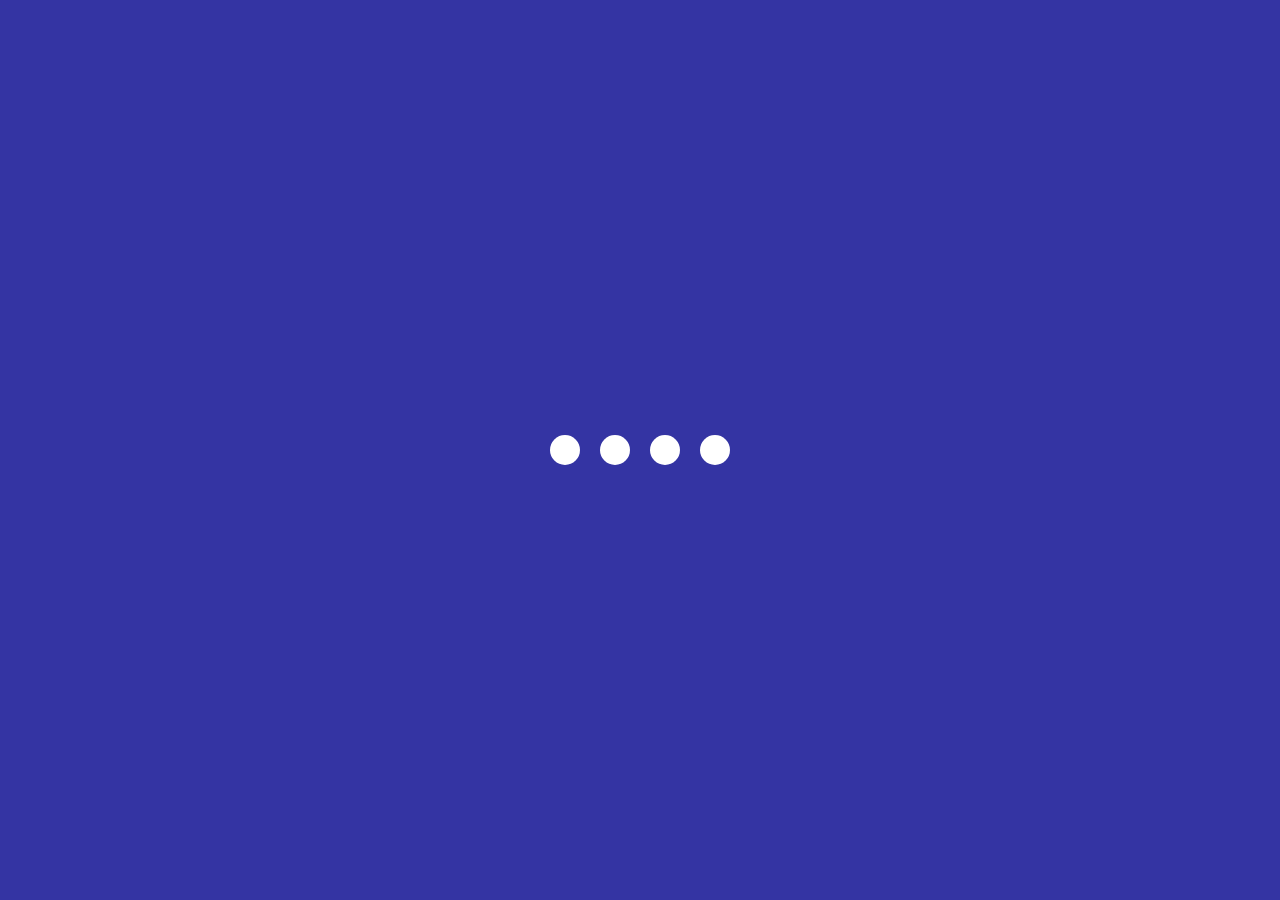
<file: 02.Creative Loading Animation/index.html>
<html lang="en">
  <head>
    <meta charset="UTF-8" />
    <meta name="viewport" content="width=device-width, initial-scale=1.0" />
    <title>Loading Animation</title>
    <link rel="stylesheet" href="style.css" />
  </head>
  <body>
    <section class="wrapper">
      <div class="loader">
        <div class="loading one"></div>
        <div class="loading two"></div>
        <div class="loading three"></div>
        <div class="loading four"></div>
      </div>
    </section>
  </body>
</html>
</file>
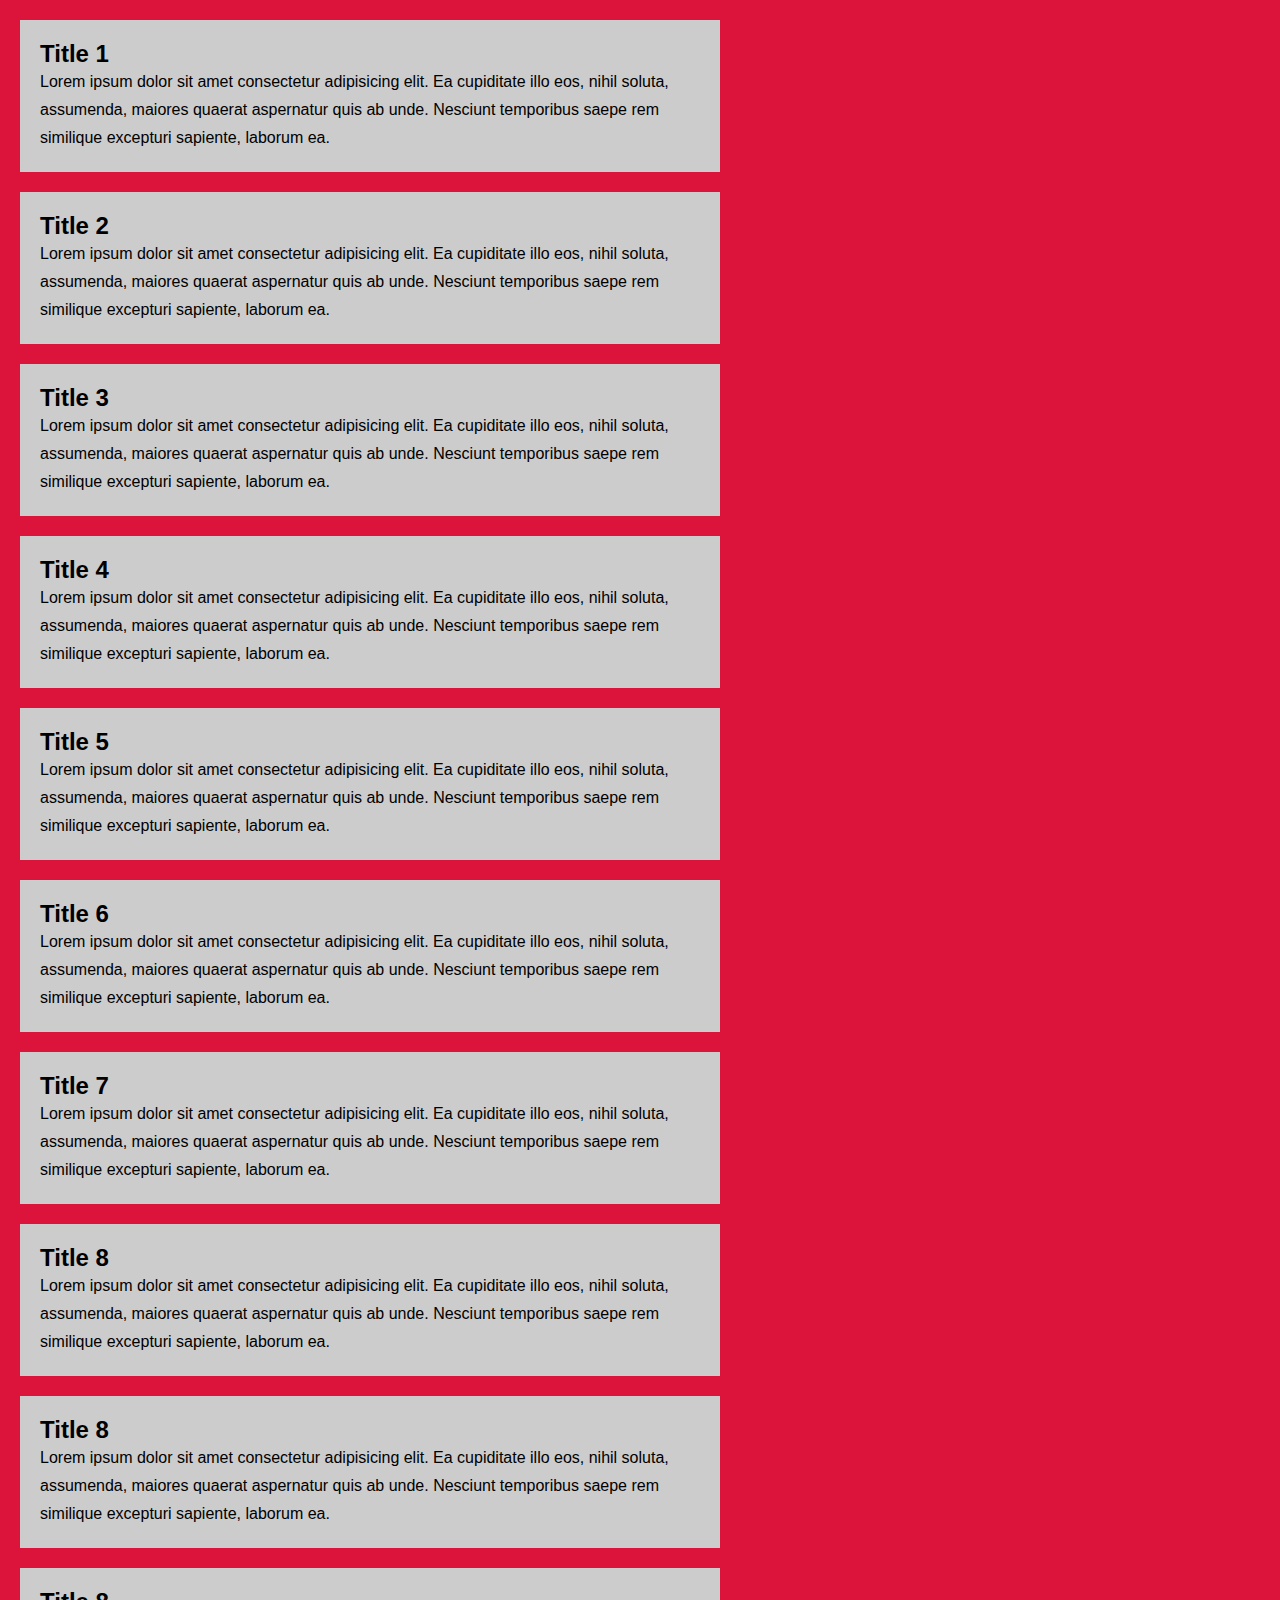
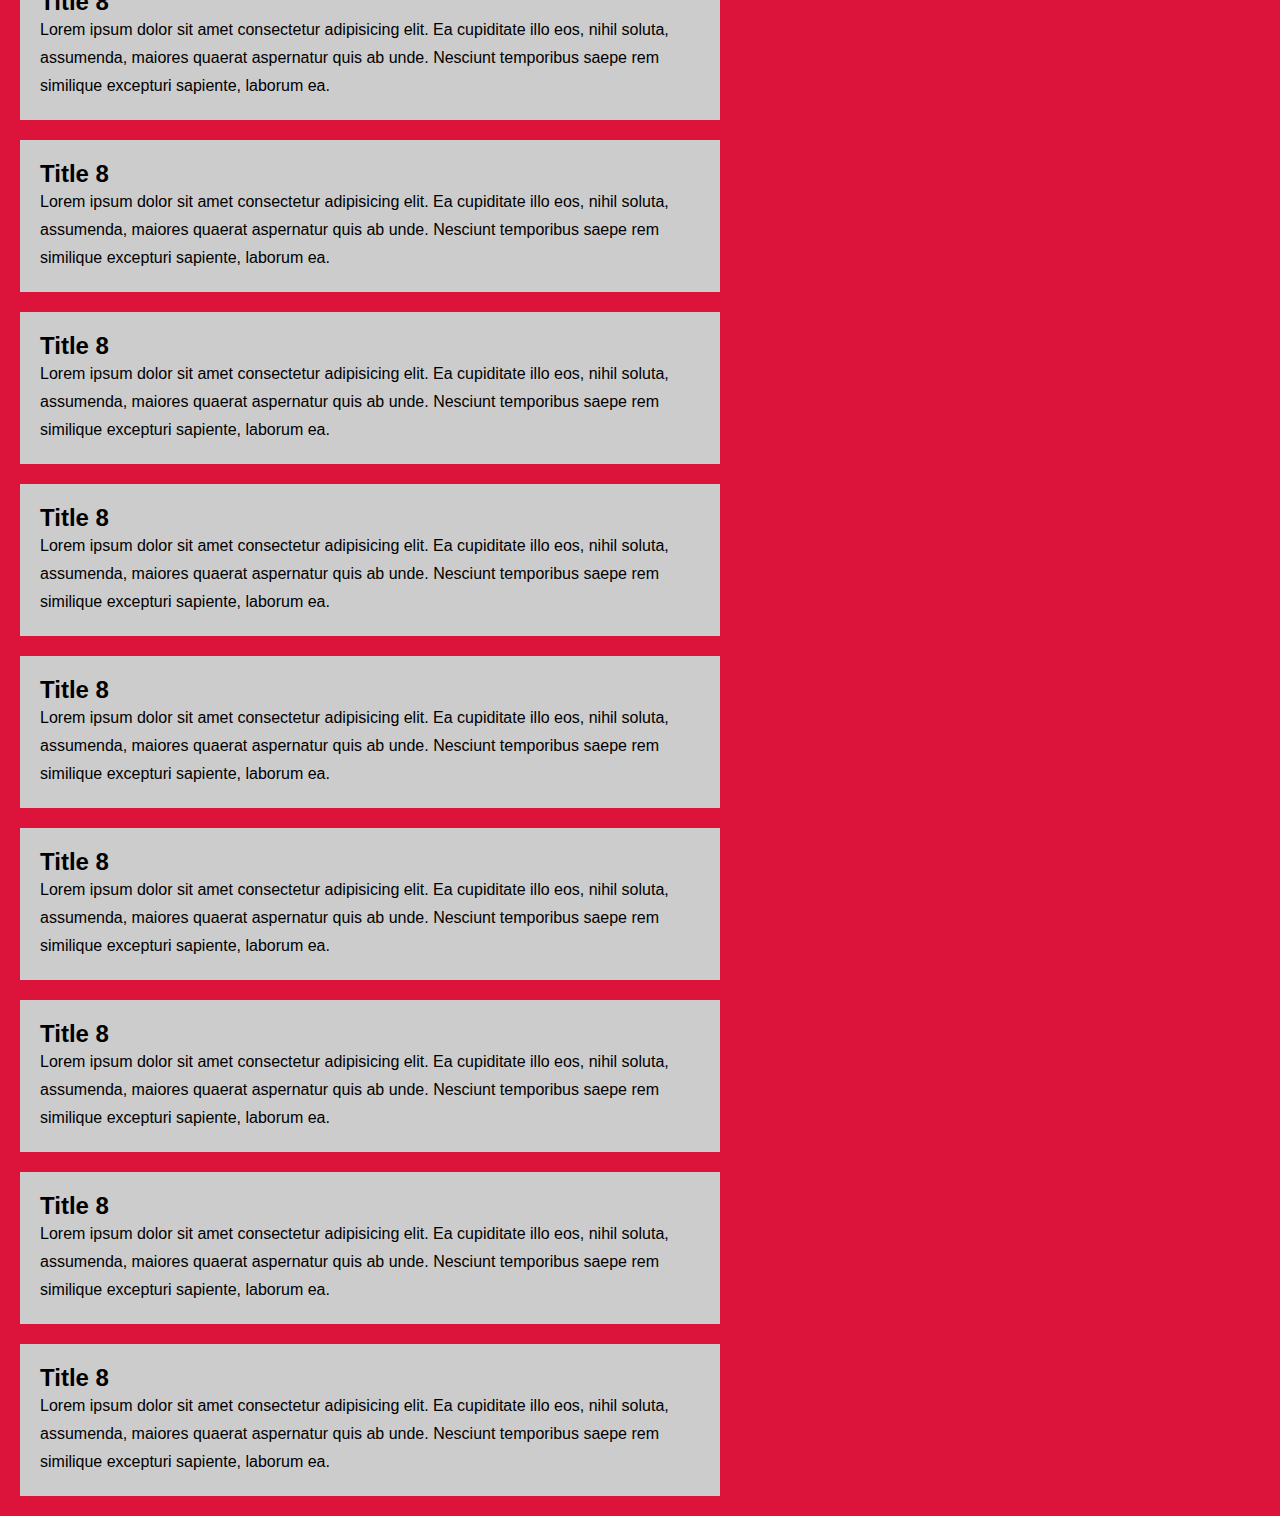
<file: 03.Custom Scrollbar/index.html>
<html lang="en">
  <head>
    <meta charset="UTF-8" />
    <meta http-equiv="X-UA-Compatible" content="IE=edge" />
    <meta name="viewport" content="width=device-width, initial-scale=1.0" />
    <title>Custom Scrollbar</title>
    <link rel="stylesheet" href="style.css" />
  </head>
  <body>
    <section>
      <div class="card">
        <h2 class="card-title">Title 1</h2>
        <p>
          Lorem ipsum dolor sit amet consectetur adipisicing elit. Ea cupiditate
          illo eos, nihil soluta, assumenda, maiores quaerat aspernatur quis ab
          unde. Nesciunt temporibus saepe rem similique excepturi sapiente,
          laborum ea.
        </p>
      </div>
      <div class="card">
        <h2 class="card-title">Title 2</h2>
        <p>
          Lorem ipsum dolor sit amet consectetur adipisicing elit. Ea cupiditate
          illo eos, nihil soluta, assumenda, maiores quaerat aspernatur quis ab
          unde. Nesciunt temporibus saepe rem similique excepturi sapiente,
          laborum ea.
        </p>
      </div>
      <div class="card">
        <h2 class="card-title">Title 3</h2>
        <p>
          Lorem ipsum dolor sit amet consectetur adipisicing elit. Ea cupiditate
          illo eos, nihil soluta, assumenda, maiores quaerat aspernatur quis ab
          unde. Nesciunt temporibus saepe rem similique excepturi sapiente,
          laborum ea.
        </p>
      </div>
      <div class="card">
        <h2 class="card-title">Title 4</h2>
        <p>
          Lorem ipsum dolor sit amet consectetur adipisicing elit. Ea cupiditate
          illo eos, nihil soluta, assumenda, maiores quaerat aspernatur quis ab
          unde. Nesciunt temporibus saepe rem similique excepturi sapiente,
          laborum ea.
        </p>
      </div>
      <div class="card">
        <h2 class="card-title">Title 5</h2>
        <p>
          Lorem ipsum dolor sit amet consectetur adipisicing elit. Ea cupiditate
          illo eos, nihil soluta, assumenda, maiores quaerat aspernatur quis ab
          unde. Nesciunt temporibus saepe rem similique excepturi sapiente,
          laborum ea.
        </p>
      </div>
      <div class="card">
        <h2 class="card-title">Title 6</h2>
        <p>
          Lorem ipsum dolor sit amet consectetur adipisicing elit. Ea cupiditate
          illo eos, nihil soluta, assumenda, maiores quaerat aspernatur quis ab
          unde. Nesciunt temporibus saepe rem similique excepturi sapiente,
          laborum ea.
        </p>
      </div>
      <div class="card">
        <h2 class="card-title">Title 7</h2>
        <p>
          Lorem ipsum dolor sit amet consectetur adipisicing elit. Ea cupiditate
          illo eos, nihil soluta, assumenda, maiores quaerat aspernatur quis ab
          unde. Nesciunt temporibus saepe rem similique excepturi sapiente,
          laborum ea.
        </p>
      </div>
      <div class="card">
        <h2 class="card-title">Title 8</h2>
        <p>
          Lorem ipsum dolor sit amet consectetur adipisicing elit. Ea cupiditate
          illo eos, nihil soluta, assumenda, maiores quaerat aspernatur quis ab
          unde. Nesciunt temporibus saepe rem similique excepturi sapiente,
          laborum ea.
        </p>
      </div>
      <div class="card">
        <h2 class="card-title">Title 8</h2>
        <p>
          Lorem ipsum dolor sit amet consectetur adipisicing elit. Ea cupiditate
          illo eos, nihil soluta, assumenda, maiores quaerat aspernatur quis ab
          unde. Nesciunt temporibus saepe rem similique excepturi sapiente,
          laborum ea.
        </p>
      </div>
      <div class="card">
        <h2 class="card-title">Title 8</h2>
        <p>
          Lorem ipsum dolor sit amet consectetur adipisicing elit. Ea cupiditate
          illo eos, nihil soluta, assumenda, maiores quaerat aspernatur quis ab
          unde. Nesciunt temporibus saepe rem similique excepturi sapiente,
          laborum ea.
        </p>
      </div>
      <div class="card">
        <h2 class="card-title">Title 8</h2>
        <p>
          Lorem ipsum dolor sit amet consectetur adipisicing elit. Ea cupiditate
          illo eos, nihil soluta, assumenda, maiores quaerat aspernatur quis ab
          unde. Nesciunt temporibus saepe rem similique excepturi sapiente,
          laborum ea.
        </p>
      </div>
      <div class="card">
        <h2 class="card-title">Title 8</h2>
        <p>
          Lorem ipsum dolor sit amet consectetur adipisicing elit. Ea cupiditate
          illo eos, nihil soluta, assumenda, maiores quaerat aspernatur quis ab
          unde. Nesciunt temporibus saepe rem similique excepturi sapiente,
          laborum ea.
        </p>
      </div>
      <div class="card">
        <h2 class="card-title">Title 8</h2>
        <p>
          Lorem ipsum dolor sit amet consectetur adipisicing elit. Ea cupiditate
          illo eos, nihil soluta, assumenda, maiores quaerat aspernatur quis ab
          unde. Nesciunt temporibus saepe rem similique excepturi sapiente,
          laborum ea.
        </p>
      </div>
      <div class="card">
        <h2 class="card-title">Title 8</h2>
        <p>
          Lorem ipsum dolor sit amet consectetur adipisicing elit. Ea cupiditate
          illo eos, nihil soluta, assumenda, maiores quaerat aspernatur quis ab
          unde. Nesciunt temporibus saepe rem similique excepturi sapiente,
          laborum ea.
        </p>
      </div>
      <div class="card">
        <h2 class="card-title">Title 8</h2>
        <p>
          Lorem ipsum dolor sit amet consectetur adipisicing elit. Ea cupiditate
          illo eos, nihil soluta, assumenda, maiores quaerat aspernatur quis ab
          unde. Nesciunt temporibus saepe rem similique excepturi sapiente,
          laborum ea.
        </p>
      </div>
      <div class="card">
        <h2 class="card-title">Title 8</h2>
        <p>
          Lorem ipsum dolor sit amet consectetur adipisicing elit. Ea cupiditate
          illo eos, nihil soluta, assumenda, maiores quaerat aspernatur quis ab
          unde. Nesciunt temporibus saepe rem similique excepturi sapiente,
          laborum ea.
        </p>
      </div>
      <div class="card">
        <h2 class="card-title">Title 8</h2>
        <p>
          Lorem ipsum dolor sit amet consectetur adipisicing elit. Ea cupiditate
          illo eos, nihil soluta, assumenda, maiores quaerat aspernatur quis ab
          unde. Nesciunt temporibus saepe rem similique excepturi sapiente,
          laborum ea.
        </p>
      </div>
      <div class="card">
        <h2 class="card-title">Title 8</h2>
        <p>
          Lorem ipsum dolor sit amet consectetur adipisicing elit. Ea cupiditate
          illo eos, nihil soluta, assumenda, maiores quaerat aspernatur quis ab
          unde. Nesciunt temporibus saepe rem similique excepturi sapiente,
          laborum ea.
        </p>
      </div>
    </section>
  </body>
</html>
</file>
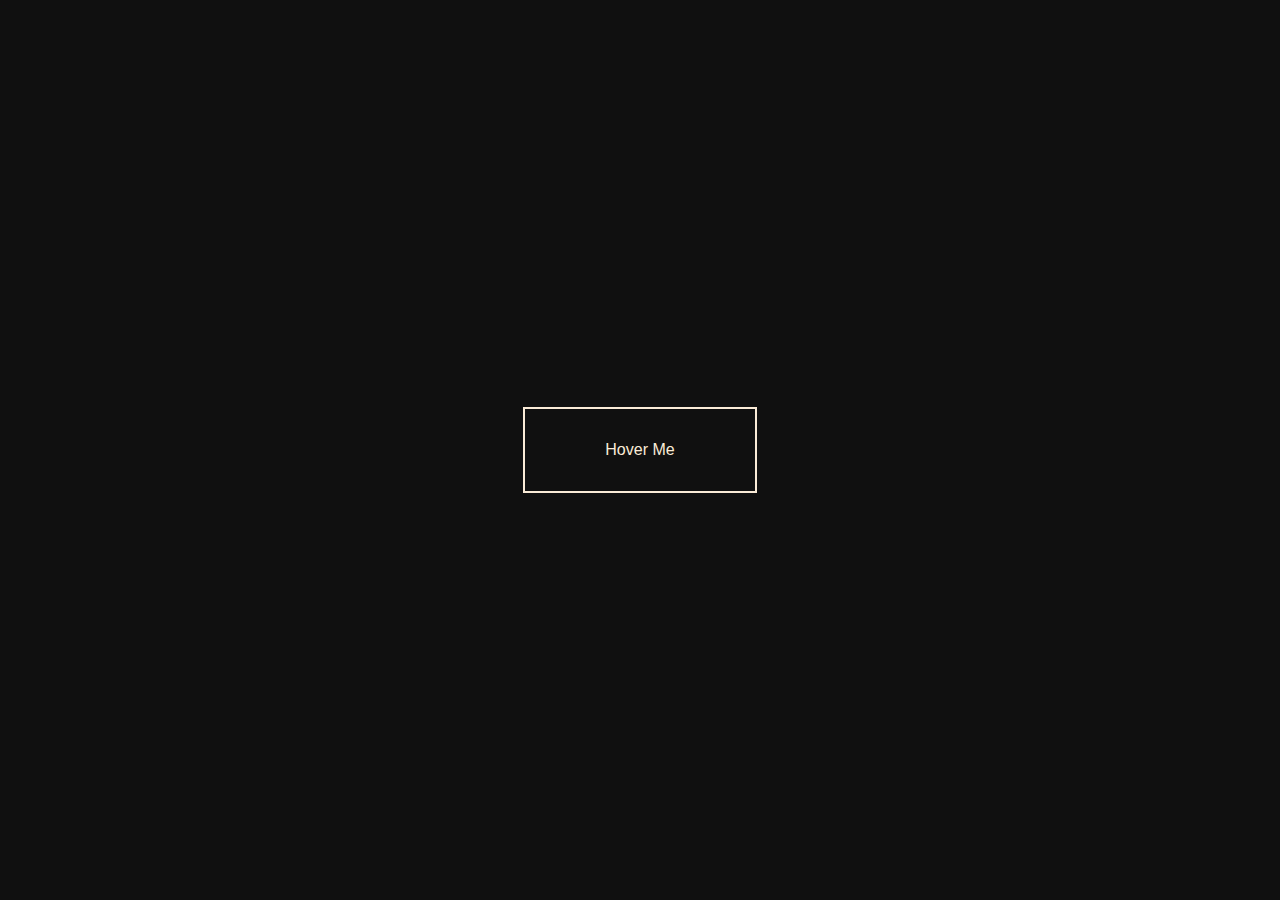
<file: 05.Top 5 Creative Buttons/btn1/index.html>
<html lang="en">
  <head>
    <meta charset="UTF-8" />
    <meta name="viewport" content="width=device-width, initial-scale=1.0" />
    <title>Btn1</title>
    <link rel="stylesheet" href="style.css" />
  </head>
  <body>
    <section class="container">
      <a href="">Hover Me</a>
    </section>
  </body>
</html>
</file>
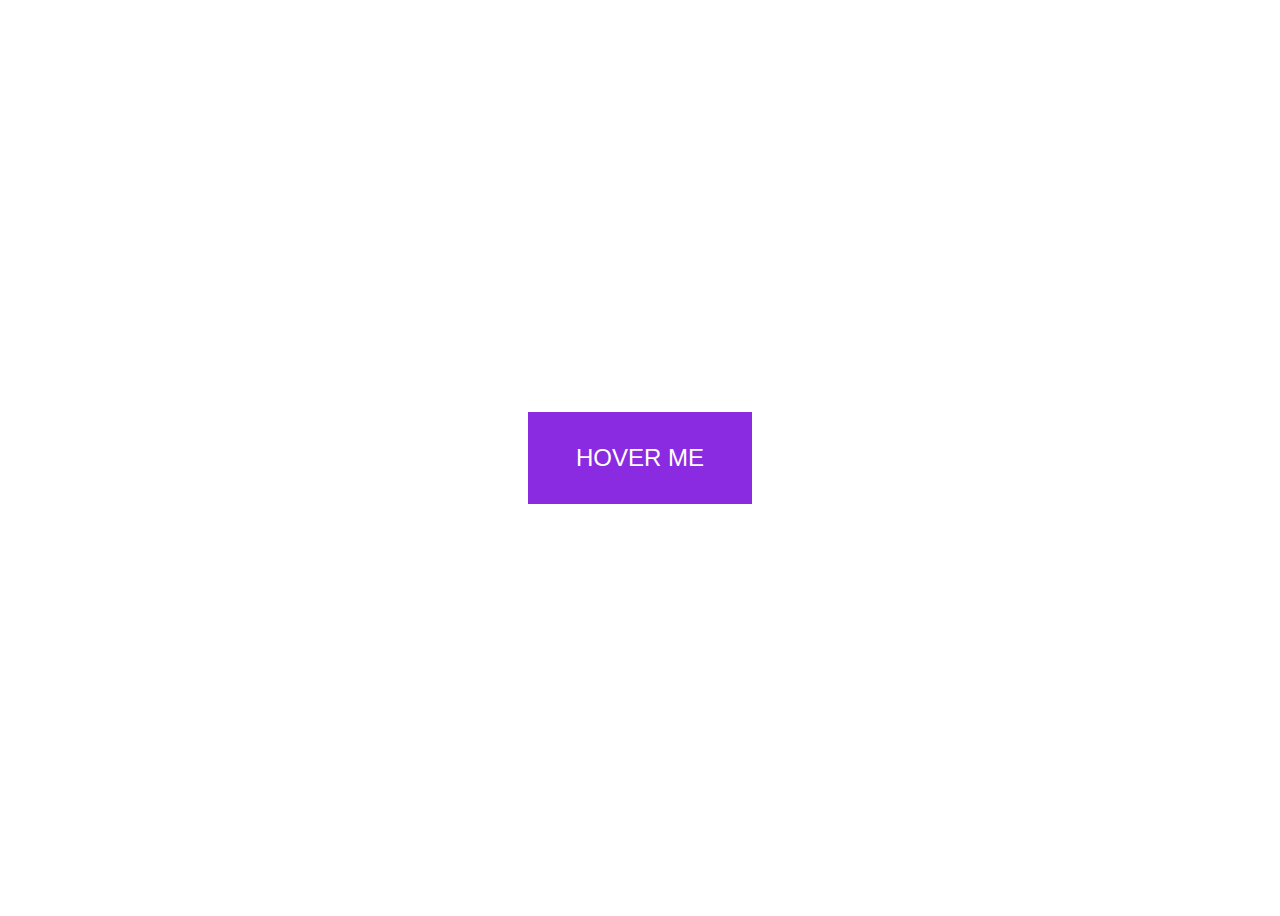
<file: 05.Top 5 Creative Buttons/btn2/index.html>
<html lang="en">
  <head>
    <meta charset="UTF-8" />
    <meta name="viewport" content="width=device-width, initial-scale=1.0" />
    <title>Btn2</title>
    <link rel="stylesheet" href="style.css" />
  </head>
  <body>
    <a href="">Hover Me</a>
  </body>
</html>
</file>
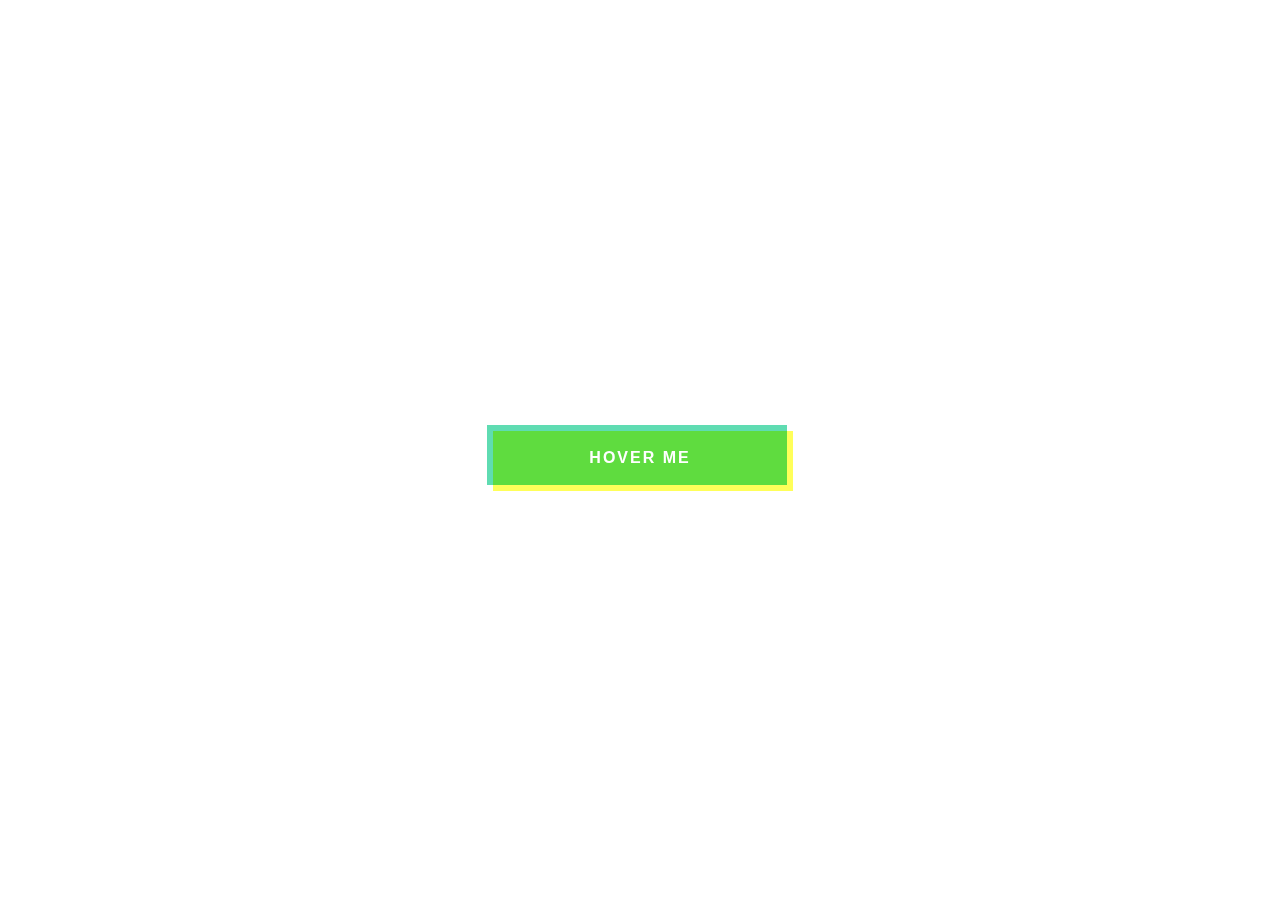
<file: 05.Top 5 Creative Buttons/btn3/index.html>
<html lang="en">
  <head>
    <meta charset="UTF-8" />
    <meta name="viewport" content="width=device-width, initial-scale=1.0" />
    <title>Btn3</title>
    <link rel="stylesheet" href="style.css" />
  </head>
  <body>
    <a href="">Hover Me</a>
  </body>
</html>
</file>
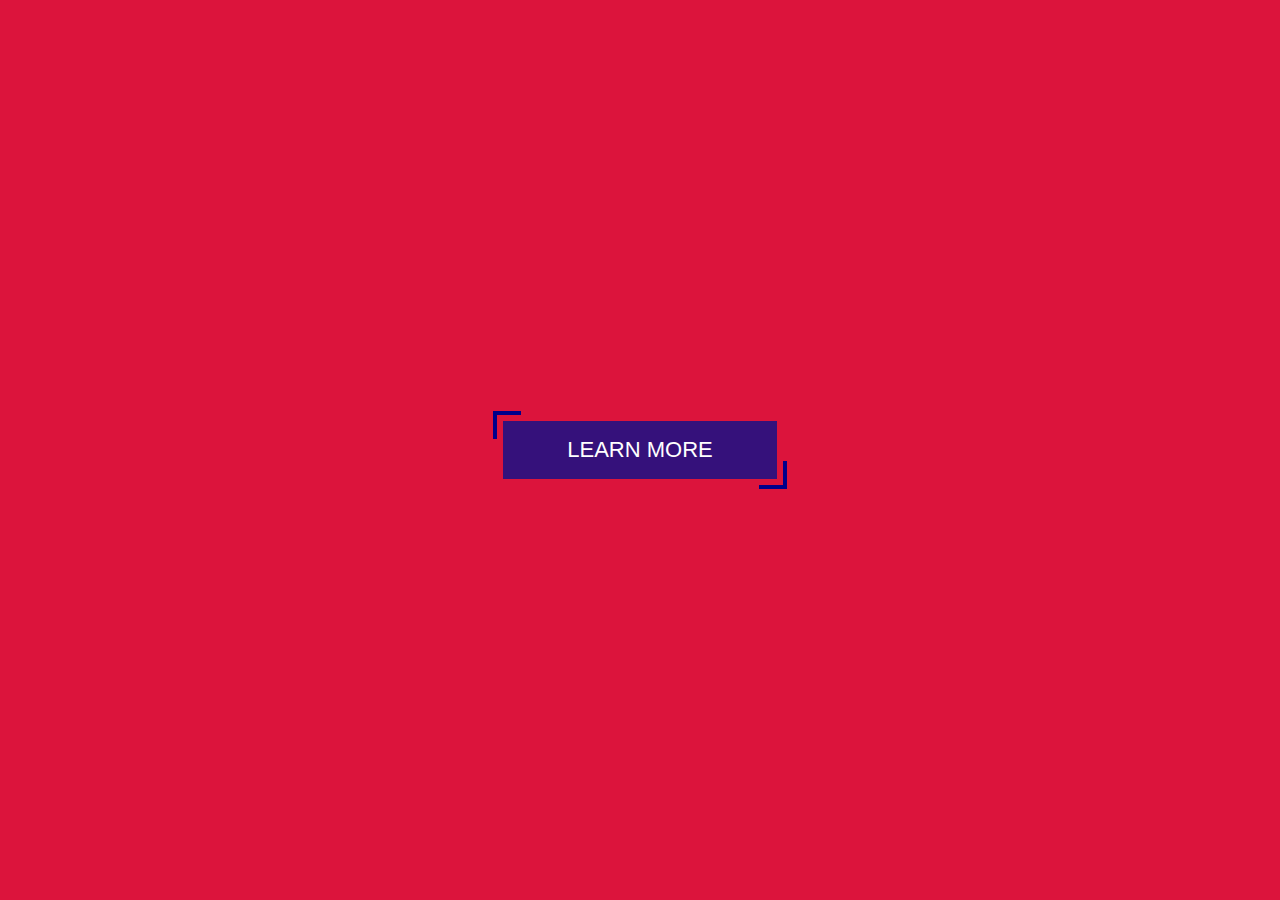
<file: 05.Top 5 Creative Buttons/btn4/index.html>
<html lang="en">
  <head>
    <meta charset="UTF-8" />
    <meta name="viewport" content="width=device-width, initial-scale=1.0" />
    <title>Btn4</title>
    <link rel="stylesheet" href="style.css" />
  </head>
  <body>
    <section class="container">
      <button class="btn">Learn More</button>
    </section>
  </body>
</html>
</file>
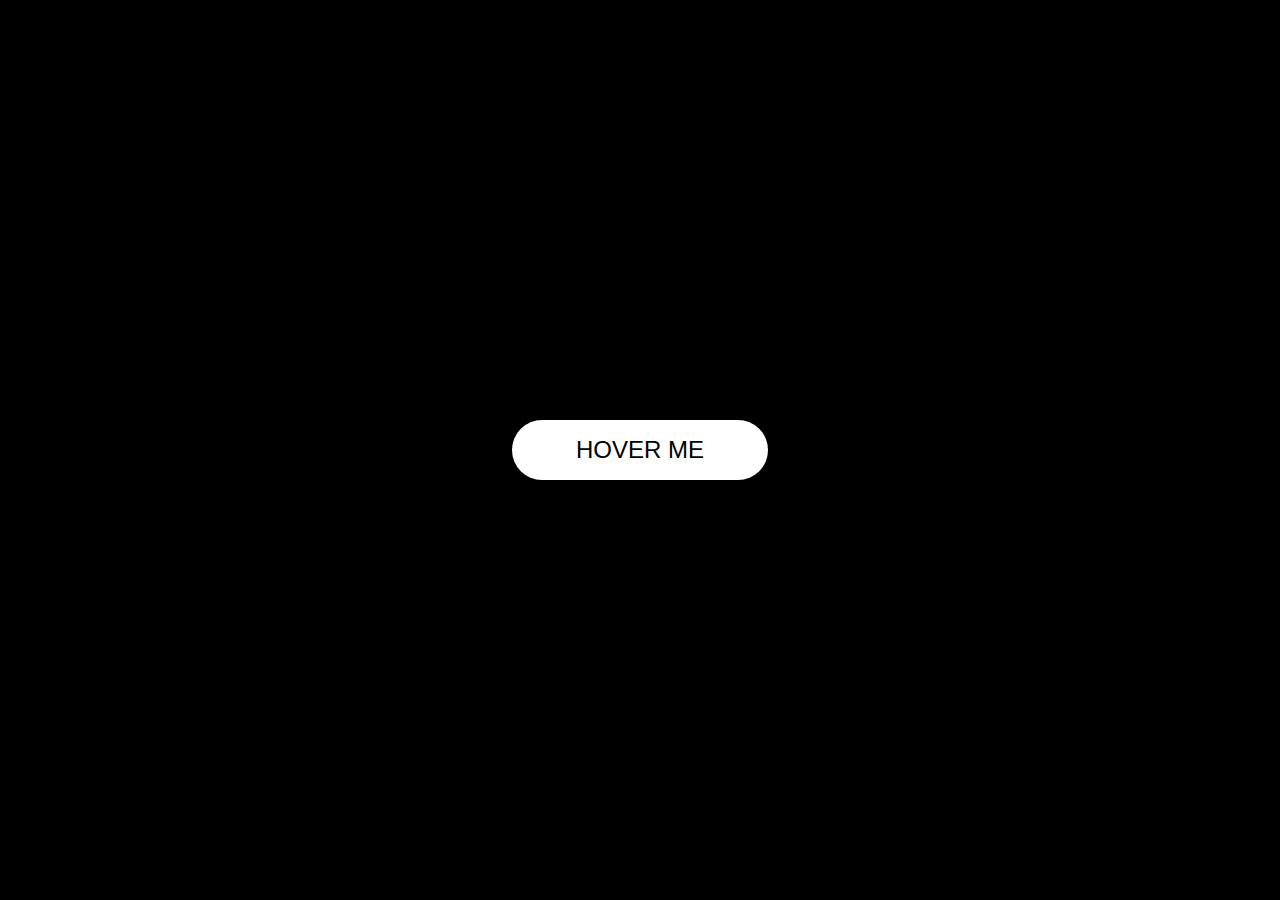
<file: 05.Top 5 Creative Buttons/btn5/index.html>
<html lang="en">
  <head>
    <meta charset="UTF-8" />
    <meta name="viewport" content="width=device-width, initial-scale=1.0" />
    <title>Btn5</title>
    <link rel="stylesheet" href="style.css" />
  </head>
  <body>
    <section class="container">
      <a href="">Hover Me</a>
    </section>
  </body>
</html>
</file>
<file: 02.Creative Loading Animation/style.css>
* {
  margin: 0;
  padding: 0;
  box-sizing: border-box;
}

body {
  background: #00008bcb;
}

.wrapper {
  display: flex;
  justify-content: center;
  align-items: center;
  min-height: 100vh;
}

.wrapper .loader {
  display: flex;
  justify-content: space-evenly;
  padding: 0 20px;
}

.loader .loading {
  background: #fff;
  width: 30px;
  height: 30px;
  border-radius: 50px;
  margin: 0 10px;
  animation: load 0.8s ease infinite;
}

.loader .loading.one {
  animation-delay: 0.3s;
}
.loader .loading.two {
  animation-delay: 0.4s;
}
.loader .loading.three {
  animation-delay: 0.5s;
}

@keyframes load {
  0% {
    width: 30px;
    height: 30px;
  }
  50% {
    width: 20px;
    height: 20px;
  }
}
</file>
<file: 03.Custom Scrollbar/style.css>
* {
  padding: 0;
  margin: 0;
  box-sizing: border-box;
  font-family: sans-serif;
}

body {
  background: crimson;
}

.card {
  width: 700px;
  background: #ccc;
  padding: 20px;
  margin: 20px;
  font-family: sans-serif;
  line-height: 28px;
}

/*Scrollbar*/
::-webkit-scrollbar {
  background-color: transparent;
  width: 10px;
}

::-webkit-scrollbar-thumb {
  background: linear-gradient(#21d4fd, #b721ff);
  border-radius: 100px;
}
</file>
<file: 05.Top 5 Creative Buttons/btn1/style.css>
* {
  padding: 0;
  margin: 0;
  box-sizing: border-box;
}

.container {
  display: flex;
  justify-content: center;
  align-items: center;
  height: 100vh;
  background-color: rgb(16, 16, 16);
  font-family: sans-serif;
}

a {
  text-decoration: none;
  color: antiquewhite;
  border: 2px solid antiquewhite;
  padding: 2rem 5rem;
  position: relative;
  overflow: hidden;
  transition: 1s;
}

a::before {
  content: "DOWNLOAD";
  font-weight: bold;
  color: #000;
  position: absolute;
  left: 0;
  top: 0;
  width: 100%;
  height: 100%;
  background: antiquewhite;
  transform: translateY(-100%);
  transition: all 1s;
  /*center*/
  display: flex;
  justify-content: center;
  align-items: center;
}

a:hover::before {
  transform: translateY(0);
}
</file>
<file: 05.Top 5 Creative Buttons/btn2/style.css>
body {
  height: 100vh;
  display: flex;
  justify-content: center;
  align-items: center;
  font-family: sans-serif;
}

a {
  padding: 2rem 3rem;
  text-transform: uppercase;
  background-color: blueviolet;
  color: #fff;
  font-size: 1.5rem;
  position: relative;
  text-decoration: none;
}

a::before {
  content: "button";
  position: absolute;
  top: 0;
  left: 0;
  height: 100%;
  width: 100%;
  background: crimson;
  /*center our content*/
  display: flex;
  justify-content: center;
  align-items: center;
  /*provide rotation animation*/
  transform: rotateX(270deg);
  transform-origin: top;
  transition: all 0.5s;
}

a::after {
  content: "button";
  position: absolute;
  top: 0;
  left: 0;
  height: 100%;
  width: 100%;
  background: rgb(14, 231, 14);
  /*center our content*/
  display: flex;
  justify-content: center;
  align-items: center;
  transform: rotateX(270deg);
  transform-origin: top;
  transition: all 0.5s;
  transition-delay: 0.25s;
}

a:hover:before,
a:hover:after {
  transform: rotateX(0);
}
</file>
<file: 05.Top 5 Creative Buttons/btn3/style.css>
body {
  height: 100vh;
  display: flex;
  justify-content: center;
  align-items: center;
  font-family: sans-serif;
}

a {
  width: 300px;
  height: 60px;
  text-decoration: none;
  text-transform: uppercase;
  background: transparent;
  text-align: center;
  line-height: 60px;
  font-weight: bold;
  letter-spacing: 2px;
  position: relative;
  transition: all 0.2s;
  color: #fff;
}

a::before {
  content: "";
  position: absolute;
  top: -3px;
  left: -3px;
  width: 100%;
  height: 100%;
  background: #06c988a4;
  z-index: -1;
  mix-blend-mode: multiply;
  transition: all 0.2s;
  transform-origin: top;
}

a:after {
  content: "";
  position: absolute;
  top: 3px;
  left: 3px;
  width: 100%;
  height: 100%;
  background: #ffff00a6;
  z-index: -1;
  mix-blend-mode: multiply;
  transition: all 0.2s;
  transform-origin: bottom;
}

a:hover::before {
  top: -6px;
  left: 0;
  transform: perspective(1000px) rotateX(75deg);
}

a:hover::after {
  top: 6px;
  left: 0;
  transform: perspective(1000px) rotateX(-75deg);
}

a:hover {
  color: #000;
}
</file>
<file: 05.Top 5 Creative Buttons/btn4/style.css>
* {
  padding: 0;
  margin: 0;
  box-sizing: border-box;
}

.container {
  height: 100vh;
  display: flex;
  justify-content: center;
  align-items: center;
  font-family: sans-serif;
  background: crimson;
}

.btn {
  border: none;
  padding: 1rem 4rem;
  background: rgba(17, 17, 137, 0.824);
  color: #fff;
  font-size: 22px;
  text-transform: uppercase;
  position: relative;
  cursor: pointer;
}

.btn:before {
  content: "";
  position: absolute;
  width: 24px;
  height: 24px;
  top: -10px;
  left: -10px;
  /* background: teal; */
  border-top: 4px solid darkblue;
  border-left: 4px solid darkblue;
  transition: all 0.25s;
}

.btn:hover::before,
.btn:hover::after {
  height: 100%;
  width: 100%;
}

.btn::after {
  content: "";
  position: absolute;
  width: 24px;
  height: 24px;
  bottom: -10px;
  right: -10px;
  border-bottom: 4px;
  border-bottom: 4px solid darkblue;
  border-right: 4px solid darkblue;
  transition: all 0.25s;
}
</file>
<file: 05.Top 5 Creative Buttons/btn5/style.css>
* {
  padding: 0;
  margin: 0;
  box-sizing: border-box;
}

.container {
  height: 100vh;
  display: flex;
  justify-content: center;
  align-items: center;
  font-family: sans-serif;
  background: #000;
}

a {
  position: absolute;
  text-decoration: none;
  text-transform: uppercase;
  padding: 1rem 4rem;
  background: #fff;
  color: #000;
  border-radius: 100px;
  font-size: 1.5rem;
  transition: all 0.2s;
}

a:before {
  content: "";
  position: absolute;
  top: 0;
  left: 0;
  width: 100%;
  height: 100%;
  background: #fff;
  border-radius: 100px;
  transition: all 1s;
  z-index: -1;
}

a:hover:before {
  transform: scaleX(1.4) scaleY(1.6);
  opacity: 0;
}

a:hover {
  transform: translateY(-3px);
  box-shadow: 0 10px 20px rgba(0, 0, 0, 0.2);
}

a:active {
  transform: translateY(-1px);
  box-shadow: 0 5px 10px rgba(0, 0, 0, 0.2);
}
</file>
